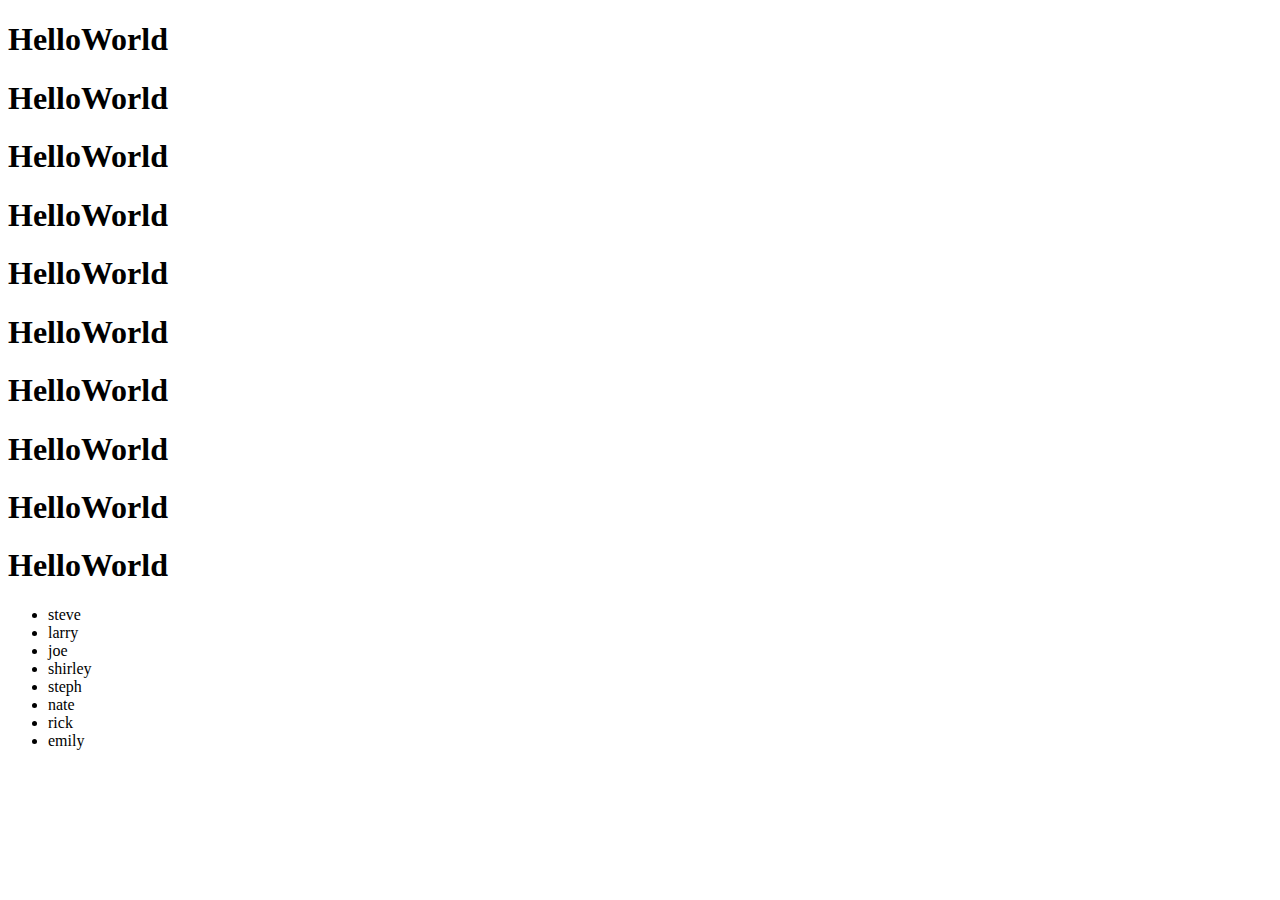
<file: week3/1/index.html>
<!DOCTYPE html>
<html lang="en">
<head>
    <meta charset="UTF-8">
    <meta http-equiv="X-UA-Compatible" content="IE=edge">
    <meta name="viewport" content="width=device-width, initial-scale=1.0">
    <title>Document</title>
</head>
<body>
    <script src="app.js"></script>
</body>
</html>
</file>
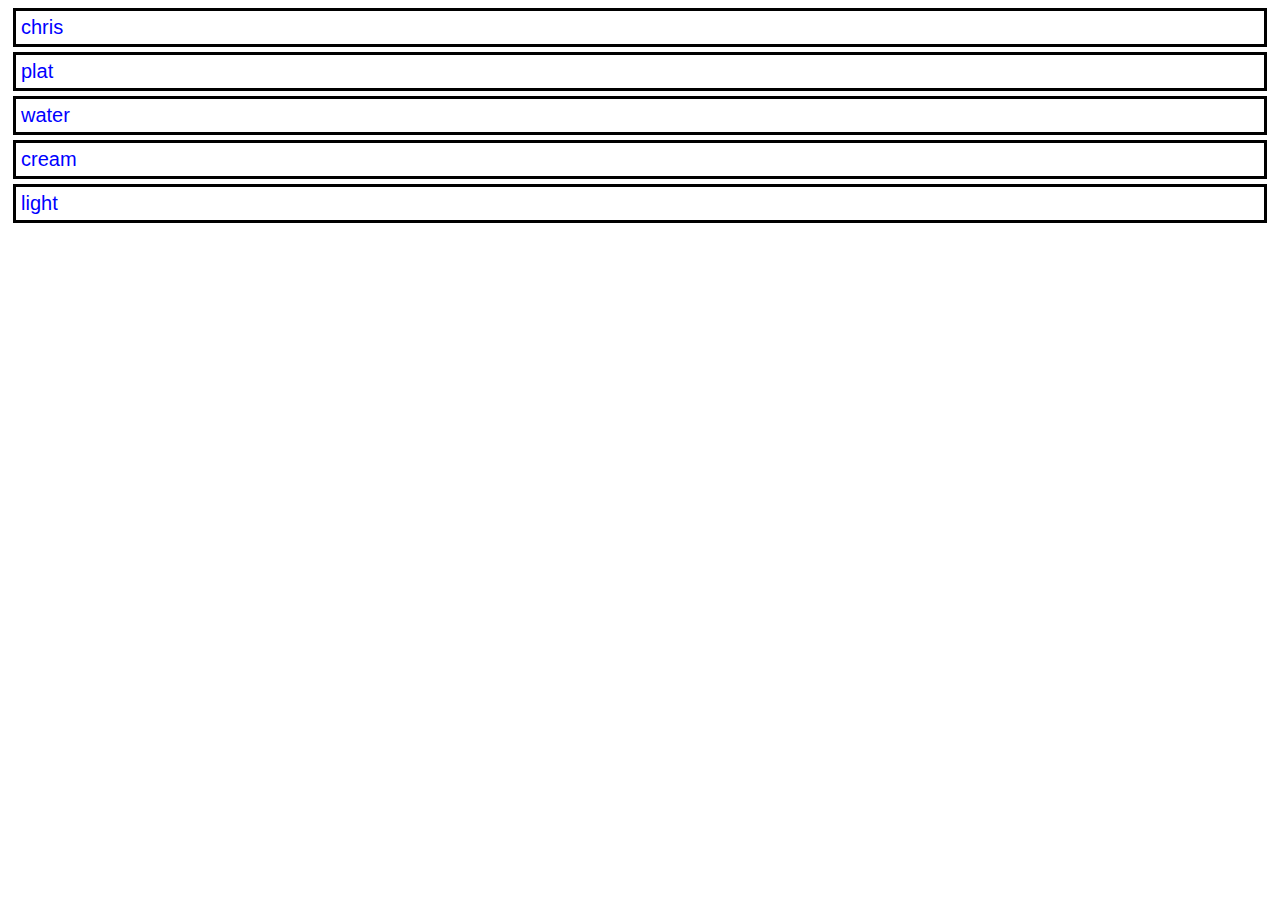
<file: week3/2/index.html>
<!DOCTYPE html>
<html lang="en">
<head>
    <meta charset="UTF-8">
    <meta http-equiv="X-UA-Compatible" content="IE=edge">
    <meta name="viewport" content="width=device-width, initial-scale=1.0">
    <link rel="stylesheet" href="style.css">
    <title>Document</title>
</head>
<body>
    <script src="app.js"></script>
</body>
</html>
</file>
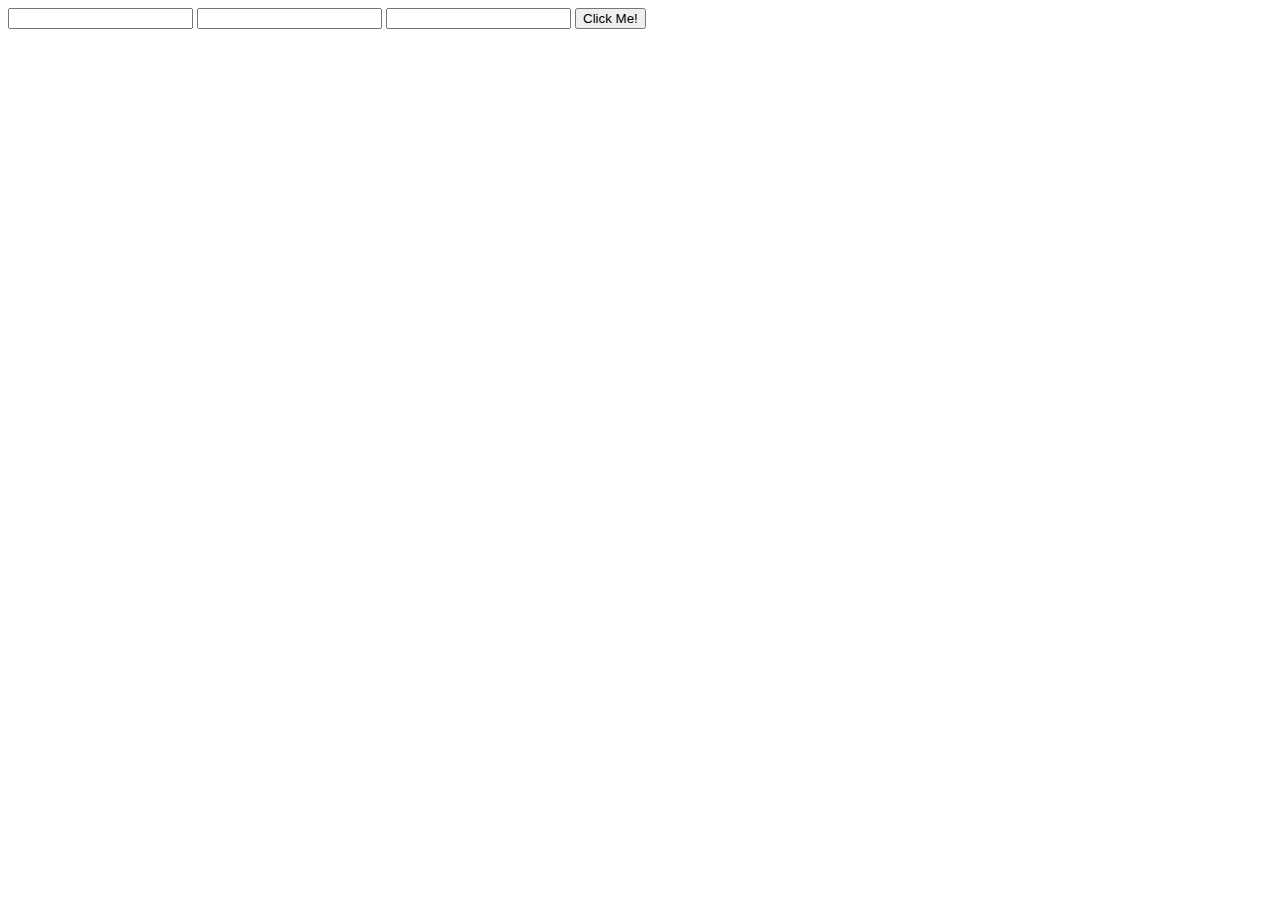
<file: week5/1/index.html>
<!DOCTYPE html>
<html lang="en">
<head>
    <meta charset="UTF-8">
    <meta http-equiv="X-UA-Compatible" content="IE=edge">
    <meta name="viewport" content="width=device-width, initial-scale=1.0">
    <title>Document</title>
</head>
<body>
    <form action='who'>
        <input type="textbox" id="input1"/>
        <input type="textbox" id="input2"/>
        <input type="textbox" id="input3"/>
        <button id="button">Click Me!</button>
    </form>
    
    <script src="app.js"></script>
</body>
</html>
</file>
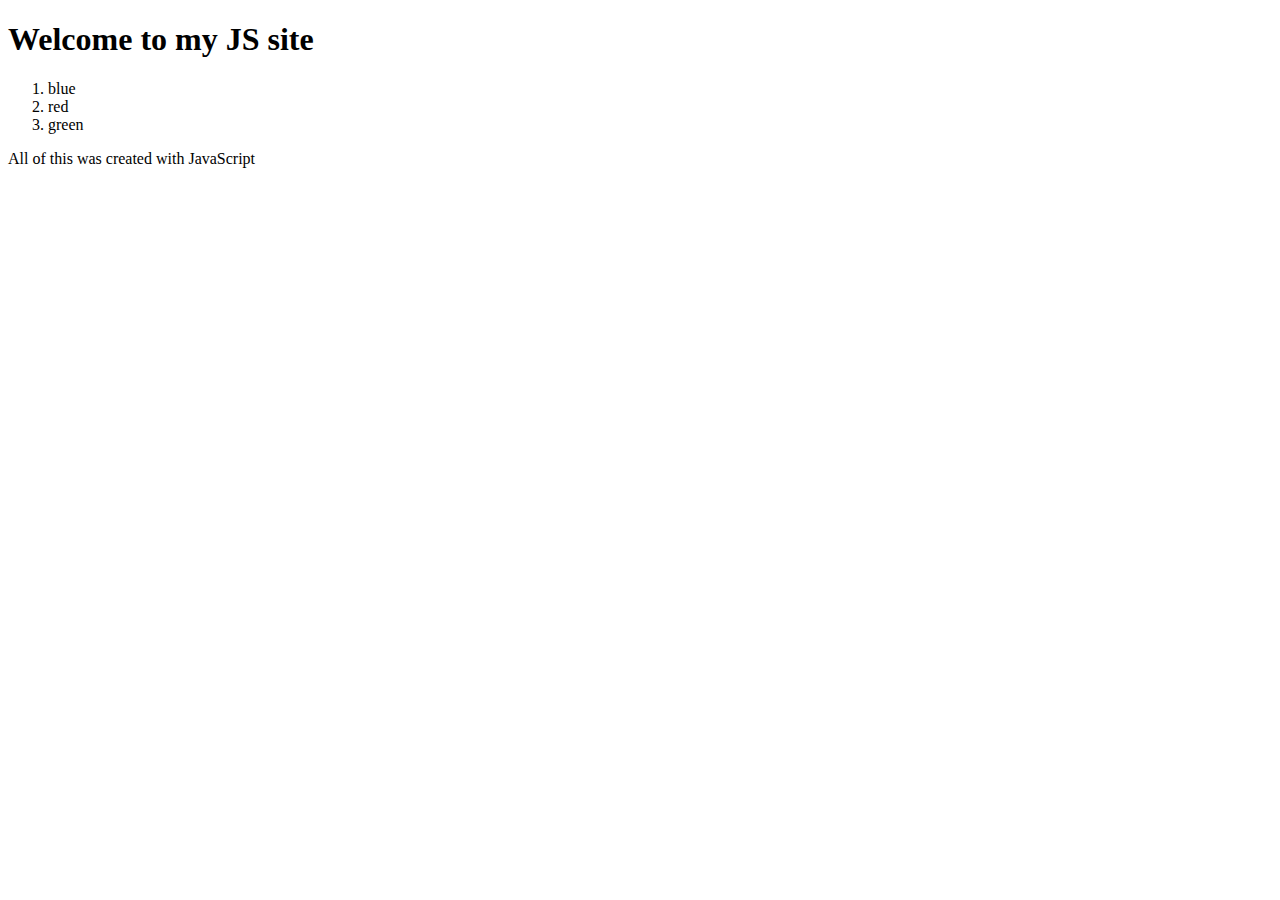
<file: week2/1/el.html>
<!DOCTYPE html>
<html lang="en">
<head>
    <meta charset="UTF-8">
    <meta http-equiv="X-UA-Compatible" content="IE=edge">
    <meta name="viewport" content="width=device-width, initial-scale=1.0">
    <title>Document</title>
    
</head>
<body>
<ol id="listA">
</ol>
    <script src='to.js'></script>
</body>
</html>
</file>
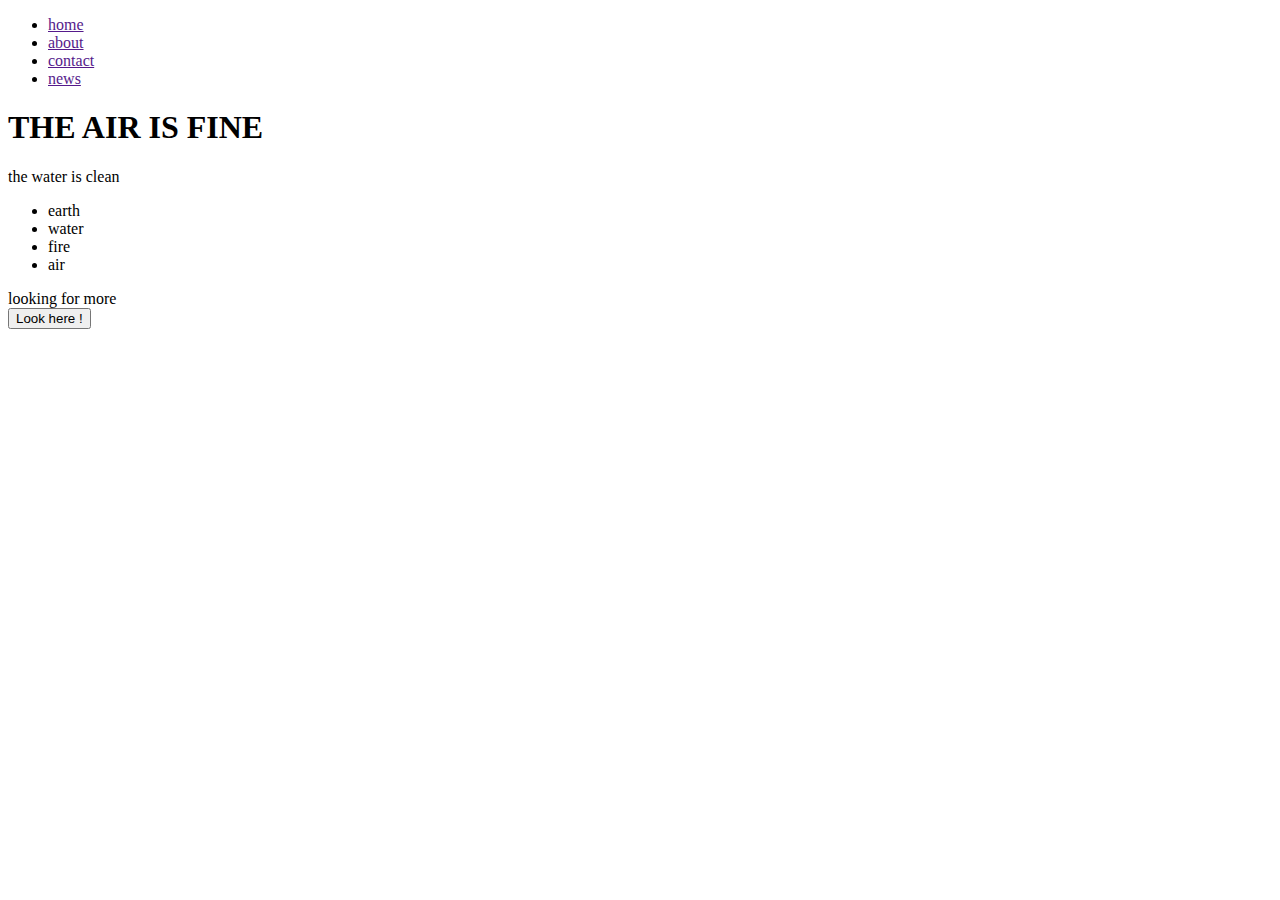
<file: week2/2/index3.html>
<!DOCTYPE html>
<html lang="en">
<head>
    <meta charset="UTF-8">
    <meta http-equiv="X-UA-Compatible" content="IE=edge">
    <meta name="viewport" content="width=device-width, initial-scale=1.0">
    <title>Document</title>
</head>
<body>
    <script src="new.js"></script>
</body>
</html>
</file>
<file: week3/2/style.css>
.border{
 border-style:solid;
 border-color: black;
 padding: 5px;
 margin: 5px;
}
</file>
